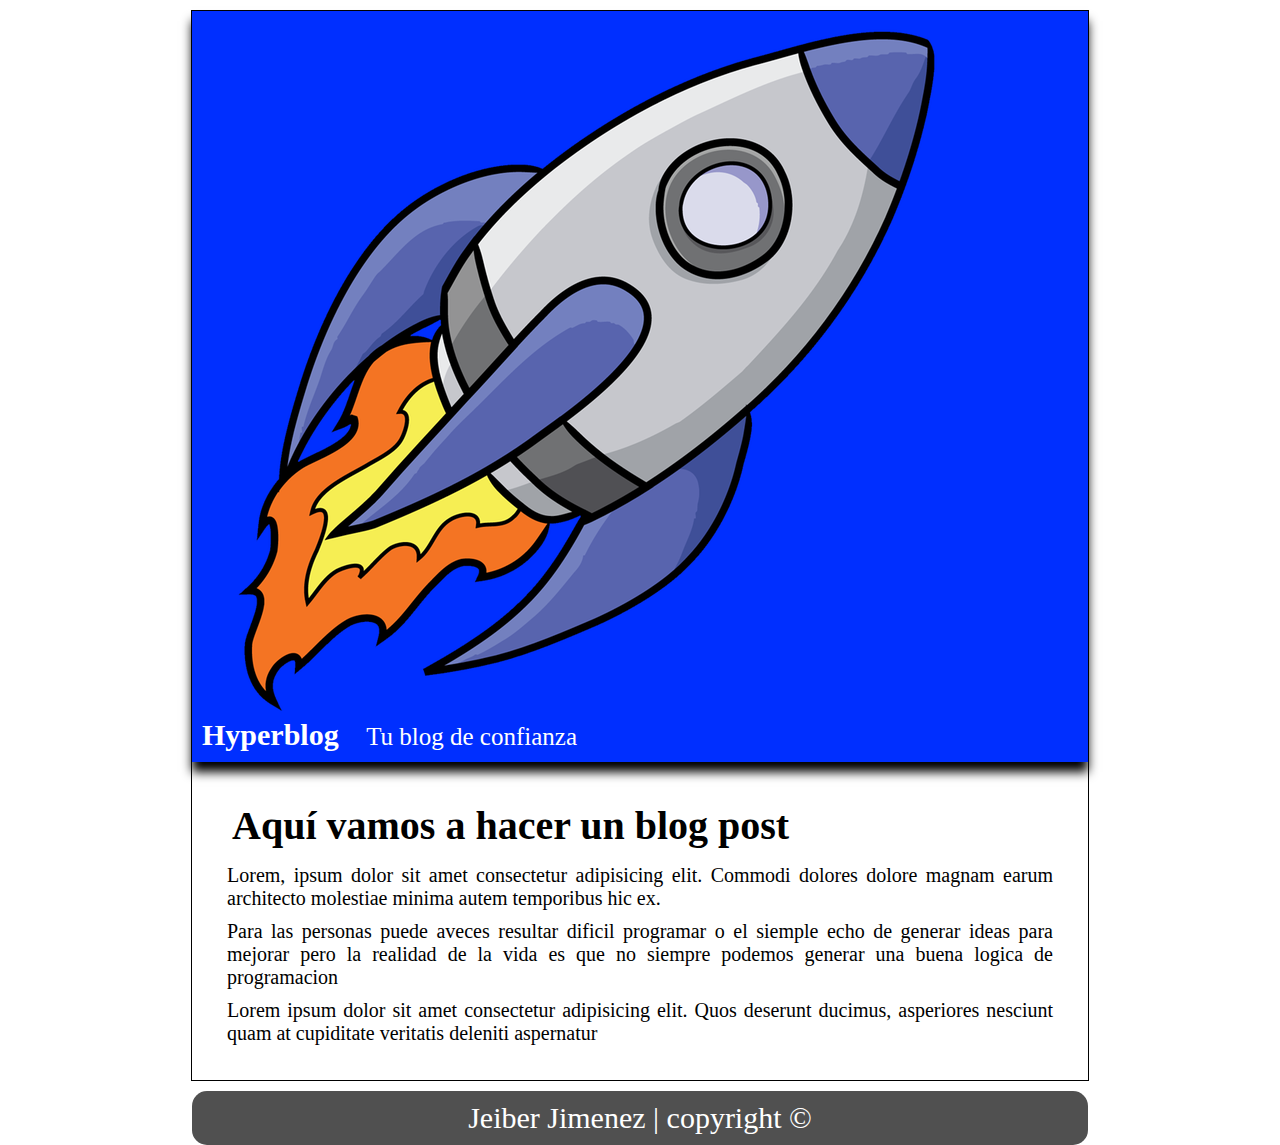
<file: index.html>
<!DOCTYPE html>
<html lang="en">
<head>
    <meta charset="UTF-8">
    <meta http-equiv="X-UA-Compatible" content="IE=edge">
    <meta name="viewport" content="width=device-width, initial-scale=1.0">
    <link rel="stylesheet" href="./css/style.css">
    <title>Bienvenido a Hyperblog</title>
</head>
<body>
    <header class="header">
        <section class="section">
            <section class="cabecera">
                <img src="./imagenes/nave.png" alt="" class="header__imagen">
                Hyperblog
                <span>Tu blog de confianza</span>
            </section>
            <section class="parrafos">
                <h1 class = "header__titulo">Aqu&iacute; vamos a hacer un blog post</h1>
                <p>Lorem, ipsum dolor sit amet consectetur adipisicing elit. Commodi dolores dolore magnam earum architecto molestiae minima autem temporibus hic ex.</p>
                <p>Para las personas puede aveces resultar dificil programar o el siemple echo de generar ideas para mejorar pero la realidad de la vida es que no siempre podemos generar una buena logica de programacion</p>
                <p>Lorem ipsum dolor sit amet consectetur adipisicing elit. Quos deserunt ducimus, asperiores nesciunt quam at cupiditate veritatis deleniti aspernatur</p>
            </section>
        </section>
    </header>

    <main class="main">

    </main>

    <footer class="footer">
        <p>Jeiber Jimenez | copyright ©</p>
    </footer>
</body>
</html>
</file>
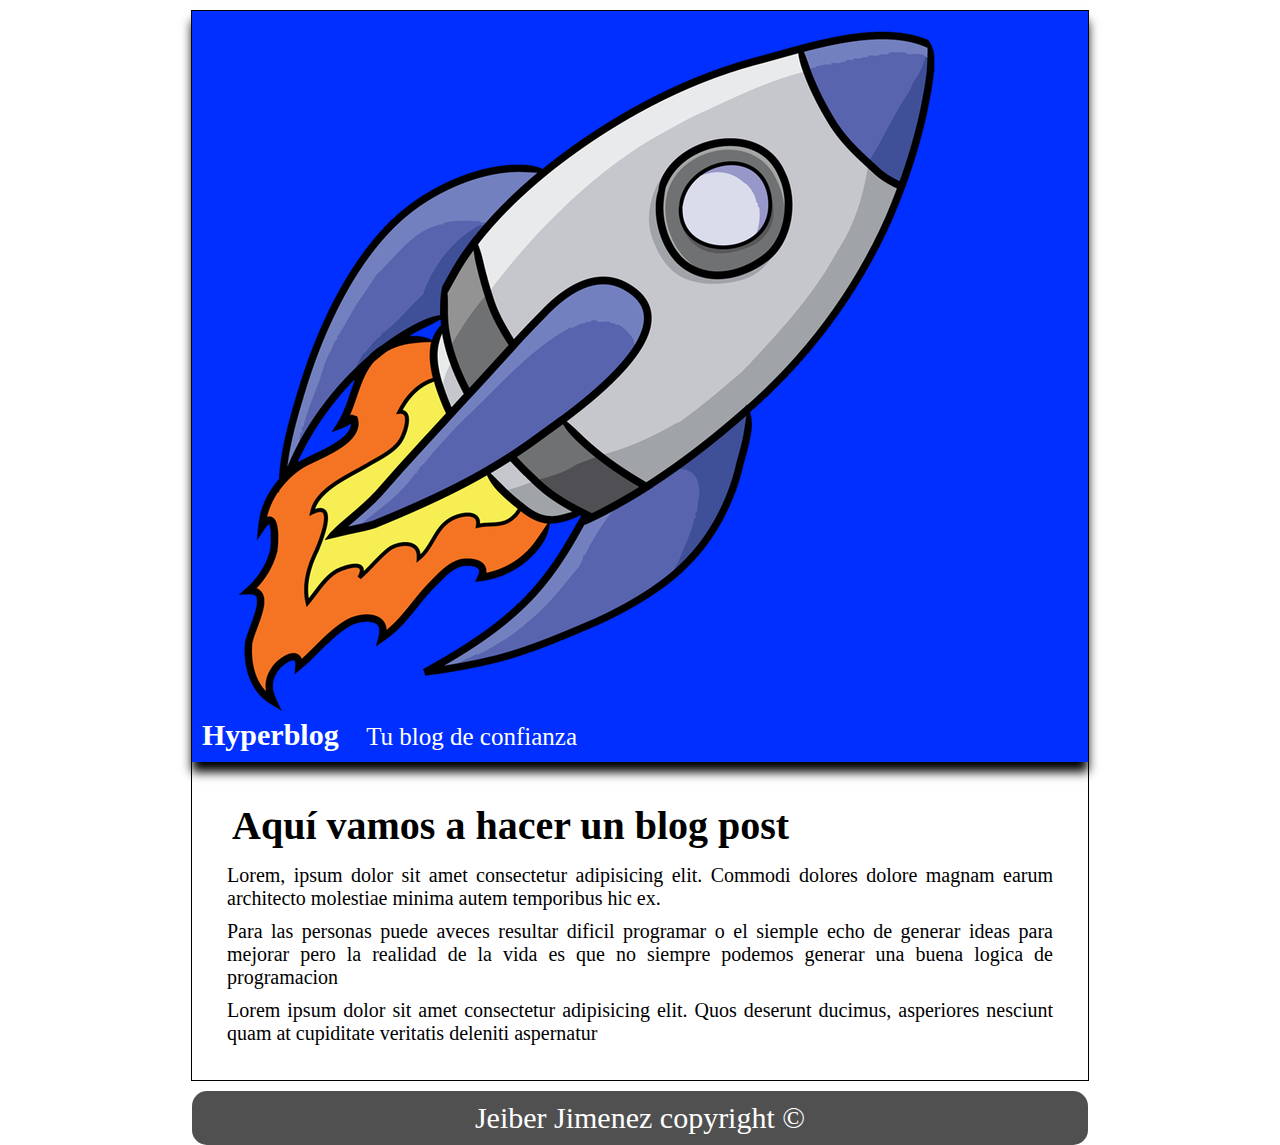
<file: blogpost.html>
<!DOCTYPE html>
<html lang="en">
<head>
    <meta charset="UTF-8">
    <meta http-equiv="X-UA-Compatible" content="IE=edge">
    <meta name="viewport" content="width=device-width, initial-scale=1.0">
    <link rel="stylesheet" href="./css/style.css">
    <title>Welcome 2.0</title>
</head>
<body>
    <header class="header">
        <section class="section">
            <section class="cabecera">
                <img src="./imagenes/nave.png" alt="" class="header__imagen">
                Hyperblog
                <span>Tu blog de confianza</span>
            </section>
            <section class="parrafos">
                <h1 class = "header__titulo">Aqu&iacute; vamos a hacer un blog post</h1>
                <p>Lorem, ipsum dolor sit amet consectetur adipisicing elit. Commodi dolores dolore magnam earum architecto molestiae minima autem temporibus hic ex.</p>
                <p>Para las personas puede aveces resultar dificil programar o el siemple echo de generar ideas para mejorar pero la realidad de la vida es que no siempre podemos generar una buena logica de programacion</p>
                <p>Lorem ipsum dolor sit amet consectetur adipisicing elit. Quos deserunt ducimus, asperiores nesciunt quam at cupiditate veritatis deleniti aspernatur</p>
            </section>
        </section>
    </header>

    <main class="main">

    </main>

    <footer class="footer">
        <p>Jeiber Jimenez copyright ©</p>
    </footer>
</body>
</html>
</file>
<file: css/style.css>
*{
    padding: 0;
    margin: 0;
}
.section{
    width: 70%;
    text-align: justify;
    font-size: 20px;
    border: 1px solid #000000;
    margin: 10px auto;
}
.cabecera{
    font-size: 30px;
    background: rgb(0, 47, 255);
    padding: 10px;
    box-shadow: 0px 10px 10px #000000;
    color: #ffffff;
    font-weight: bold;
}
.cabecera > span {
    font-weight: normal;
    padding: 0 20px;
    font-size: 25px;
}
.parrafos {
    padding: 30px;
}
.header__titulo{
    padding: 10px;
}
.parrafos > p{
    padding: 5px;
}
.footer{
    width: 70%;
    display: flex;
    background-color: #505050;
    color: #ffffff;
    font-size: 30px;
    margin: 0 auto;
    justify-content: center;
    border-radius: 15px;
}
.footer > p{
    margin: 10px;
}
</file>
